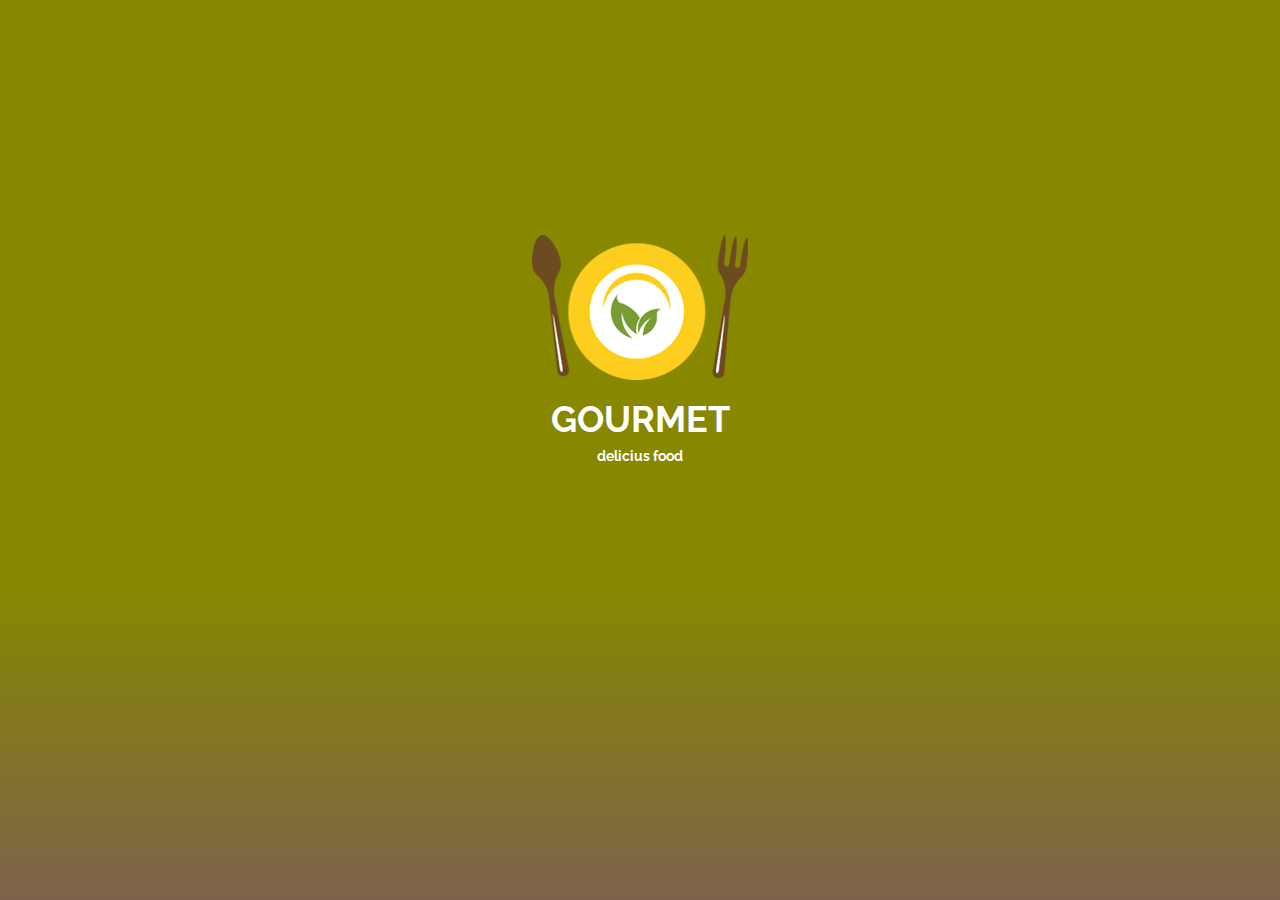
<file: index.html>
<!DOCTYPE html>
<html lang="en">

<head>
  <meta charset="UTF-8">
  <meta name="viewport" content="width=device-width, initial-scale=1.0">
  <meta http-equiv="X-UA-Compatible" content="ie=edge">
  <link rel="icon" href="assets/icons/ava_comida.ico">
  <link rel="stylesheet" href="vendors/bootstrap/css/bootstrap.min.css">
  <link href="https://fonts.googleapis.com/css?family=Raleway" rel="stylesheet">
  <link rel="stylesheet" href="css/main.css">
  <title>Karina - "Footmap"</title>
</head>

<body>
  <div class="container-fluid container-flex-column degraded vh100">
    <div class="row">
      <div class="col-xs-12 col-md-12 position">
        <img src="assets/images/ava_comida.png" alt="logo">
        <h1 class="title">GOURMET</h1>
        <h5 class="title">delicius food</h5>
        <!-- Efecto de carga -->
        <div id="contenedor">
          <div class="loader" id="loader">Loading...</div>
        </div>
        <!--  Fin de Efecto de carga -->
      </div>
    </div>
  </div>
  <script src="vendors/jquery/jquery-3.2.1.min.js"></script>
  <script src="vendors/bootstrap/js/bootstrap.min.js"></script>
  <script src="js/app.js"></script>

</body>

</html>
</file>
<file: css/main.css>
/*Para limpiar los margenes y rellenos por defecto*/
* {
  box-sizing: border-box;
  margin: 0;
  padding: 0;
  }
/*Tipo de letra y color*/
body {
  font-family: 'Raleway', sans-serif !important;
  color: rgb(163, 153, 153);
  text-align: center;
}
/*Posición de la columna*/
.container-flex-column {
  display: flex;
  flex-direction:column;
  justify-content: center;
  padding: 2em;
}
/*Degradando el fondo*/
.degraded{
  background: linear-gradient( rgb(136, 136, 0) 65%, rgb(124, 98, 75));
}
/*Para que me tome el 100% del alto de la pantalla*/
.vh100{
  height: 100vh;
}
/*Posiciono el logo */
.position{
  text-align: center;
}
/*Mapa responsive*/
.google-maps {
  position: relative;
  padding-bottom: 40%; 
  height: 0;
  overflow: hidden;
}
.google-maps iframe {
  position: absolute;
  top: 0;
  left: 0;
  width: 100% !important;
  height: 100% !important;
}
  /*para la selección del restaurant*/
.elemento{
  display: none;
}
#pai div {
  display: none;
}
/*Estilos a las imagenes*/
.tam-img{
  width: 300px;
  height: 280px;
  margin: 20px;
border-radius: 5px;
}
/*Para el efecto de las imágenes al pasar el mouse*/
.tam-img:hover{
  border-radius:50%;
  -webkit-border-radius:50%;
  box-shadow: 0px 0px 10px 10px #b38c70;
  -webkit-box-shadow: 0px 0px 10px 10px #cfc4bc;
  transform: rotate(360deg);
  -webkit-transform: rotate(360deg);
 filter: sepia(60%);
}
h4{
  color: #f7b617;
  font-weight: bold;
  margin: 20px;
}
h2{
  font-weight: bold;
  color: #555353;
}
h1{
  color: #ffffff;
  font-weight: bold;
}
p{
  font-size: 20px
}
.title{
  color: white;
  font-weight: bold;
}
/*Efecto de carga*/
.loader {
  font-size: 5px;
  margin: 8% auto;
  width: 1em;
  height: 1em;
  border-radius: 50%;
  position: relative;
  text-indent: -9999em;
  -webkit-animation: load4 1.3s infinite linear;
  animation: load4 1.3s infinite linear;
}
@-webkit-keyframes load4 {
  0%,
  100% {
    box-shadow: 0em -3em 0em 0.2em #ffffff, 2em -2em 0 0em #ffffff, 3em 0em 0 -0.5em #ffffff, 2em 2em 0 -0.5em #ffffff, 0em 3em 0 -0.5em #ffffff, -2em 2em 0 -0.5em #ffffff, -3em 0em 0 -0.5em #ffffff, -2em -2em 0 0em #ffffff;
  }
  12.5% {
    box-shadow: 0em -3em 0em 0em #ffffff, 2em -2em 0 0.2em #ffffff, 3em 0em 0 0em #ffffff, 2em 2em 0 -0.5em #ffffff, 0em 3em 0 -0.5em #ffffff, -2em 2em 0 -0.5em #ffffff, -3em 0em 0 -0.5em #ffffff, -2em -2em 0 -0.5em #ffffff;
  }
  25% {
    box-shadow: 0em -3em 0em -0.5em #ffffff, 2em -2em 0 0em #ffffff, 3em 0em 0 0.2em #ffffff, 2em 2em 0 0em #ffffff, 0em 3em 0 -0.5em #ffffff, -2em 2em 0 -0.5em #ffffff, -3em 0em 0 -0.5em #ffffff, -2em -2em 0 -0.5em #ffffff;
  }
  37.5% {
    box-shadow: 0em -3em 0em -0.5em #ffffff, 2em -2em 0 -0.5em #ffffff, 3em 0em 0 0em #ffffff, 2em 2em 0 0.2em #ffffff, 0em 3em 0 0em #ffffff, -2em 2em 0 -0.5em #ffffff, -3em 0em 0 -0.5em #ffffff, -2em -2em 0 -0.5em #ffffff;
  }
  50% {
    box-shadow: 0em -3em 0em -0.5em #ffffff, 2em -2em 0 -0.5em #ffffff, 3em 0em 0 -0.5em #ffffff, 2em 2em 0 0em #ffffff, 0em 3em 0 0.2em #ffffff, -2em 2em 0 0em #ffffff, -3em 0em 0 -0.5em #ffffff, -2em -2em 0 -0.5em #ffffff;
  }
  62.5% {
    box-shadow: 0em -3em 0em -0.5em #ffffff, 2em -2em 0 -0.5em #ffffff, 3em 0em 0 -0.5em #ffffff, 2em 2em 0 -0.5em #ffffff, 0em 3em 0 0em #ffffff, -2em 2em 0 0.2em #ffffff, -3em 0em 0 0em #ffffff, -2em -2em 0 -0.5em #ffffff;
  }
  75% {
    box-shadow: 0em -3em 0em -0.5em #ffffff, 2em -2em 0 -0.5em #ffffff, 3em 0em 0 -0.5em #ffffff, 2em 2em 0 -0.5em #ffffff, 0em 3em 0 -0.5em #ffffff, -2em 2em 0 0em #ffffff, -3em 0em 0 0.2em #ffffff, -2em -2em 0 0em #ffffff;
  }
  87.5% {
    box-shadow: 0em -3em 0em 0em #ffffff, 2em -2em 0 -0.5em #ffffff, 3em 0em 0 -0.5em #ffffff, 2em 2em 0 -0.5em #ffffff, 0em 3em 0 -0.5em #ffffff, -2em 2em 0 0em #ffffff, -3em 0em 0 0em #ffffff, -2em -2em 0 0.2em #ffffff;
  }
}
@keyframes load4 {
  0%,
  100% {
    box-shadow: 0em -3em 0em 0.2em #ffffff, 2em -2em 0 0em #ffffff, 3em 0em 0 -0.5em #ffffff, 2em 2em 0 -0.5em #ffffff, 0em 3em 0 -0.5em #ffffff, -2em 2em 0 -0.5em #ffffff, -3em 0em 0 -0.5em #ffffff, -2em -2em 0 0em #ffffff;
  }
  12.5% {
    box-shadow: 0em -3em 0em 0em #ffffff, 2em -2em 0 0.2em #ffffff, 3em 0em 0 0em #ffffff, 2em 2em 0 -0.5em #ffffff, 0em 3em 0 -0.5em #ffffff, -2em 2em 0 -0.5em #ffffff, -3em 0em 0 -0.5em #ffffff, -2em -2em 0 -0.5em #ffffff;
  }
  25% {
    box-shadow: 0em -3em 0em -0.5em #ffffff, 2em -2em 0 0em #ffffff, 3em 0em 0 0.2em #ffffff, 2em 2em 0 0em #ffffff, 0em 3em 0 -0.5em #ffffff, -2em 2em 0 -0.5em #ffffff, -3em 0em 0 -0.5em #ffffff, -2em -2em 0 -0.5em #ffffff;
  }
  37.5% {
    box-shadow: 0em -3em 0em -0.5em #ffffff, 2em -2em 0 -0.5em #ffffff, 3em 0em 0 0em #ffffff, 2em 2em 0 0.2em #ffffff, 0em 3em 0 0em #ffffff, -2em 2em 0 -0.5em #ffffff, -3em 0em 0 -0.5em #ffffff, -2em -2em 0 -0.5em #ffffff;
  }
  50% {
    box-shadow: 0em -3em 0em -0.5em #ffffff, 2em -2em 0 -0.5em #ffffff, 3em 0em 0 -0.5em #ffffff, 2em 2em 0 0em #ffffff, 0em 3em 0 0.2em #ffffff, -2em 2em 0 0em #ffffff, -3em 0em 0 -0.5em #ffffff, -2em -2em 0 -0.5em #ffffff;
  }
  62.5% {
    box-shadow: 0em -3em 0em -0.5em #ffffff, 2em -2em 0 -0.5em #ffffff, 3em 0em 0 -0.5em #ffffff, 2em 2em 0 -0.5em #ffffff, 0em 3em 0 0em #ffffff, -2em 2em 0 0.2em #ffffff, -3em 0em 0 0em #ffffff, -2em -2em 0 -0.5em #ffffff;
  }
  75% {
    box-shadow: 0em -3em 0em -0.5em #ffffff, 2em -2em 0 -0.5em #ffffff, 3em 0em 0 -0.5em #ffffff, 2em 2em 0 -0.5em #ffffff, 0em 3em 0 -0.5em #ffffff, -2em 2em 0 0em #ffffff, -3em 0em 0 0.2em #ffffff, -2em -2em 0 0em #ffffff;
  }
  87.5% {
    box-shadow: 0em -3em 0em 0em #ffffff, 2em -2em 0 -0.5em #ffffff, 3em 0em 0 -0.5em #ffffff, 2em 2em 0 -0.5em #ffffff, 0em 3em 0 -0.5em #ffffff, -2em 2em 0 0em #ffffff, -3em 0em 0 0em #ffffff, -2em -2em 0 0.2em #ffffff;
  }
}



/*Color de fondo a la página principal*/
.bg_body{
  background: linear-gradient( rgb(136, 136, 0) 65%, rgb(124, 98, 75));
}
/*Estilos para la img_food*/
.food{
  margin: 20px;
  width: 100%;
}
.text{
  background-color: #b38c70;
  height: 340px;
  padding: 100px;
}
/*Carousel*/
.margin_carousel, .platillos{
margin: 20px;
}
.platillos{
  font-size: 25px;
  color: #cfc4bc;
  font-weight: bold;
}
 /*Para la separación de títulos*/ 
 .separation{
  display: inline-block;
  position: relative;
  color: white;
  font-size: 35px;
  z-index: 1;
  margin: 20px;
}
.separation::after, .separation::before {
  border-bottom: 3px solid #fff;
  bottom: 50%;
  content: "";
  margin: 0 23px;
  position: absolute;
  width: 90px;
}
.separation::before {
  left: -120px;
}

.separation::after {
  right: -120px;
}
</file>
